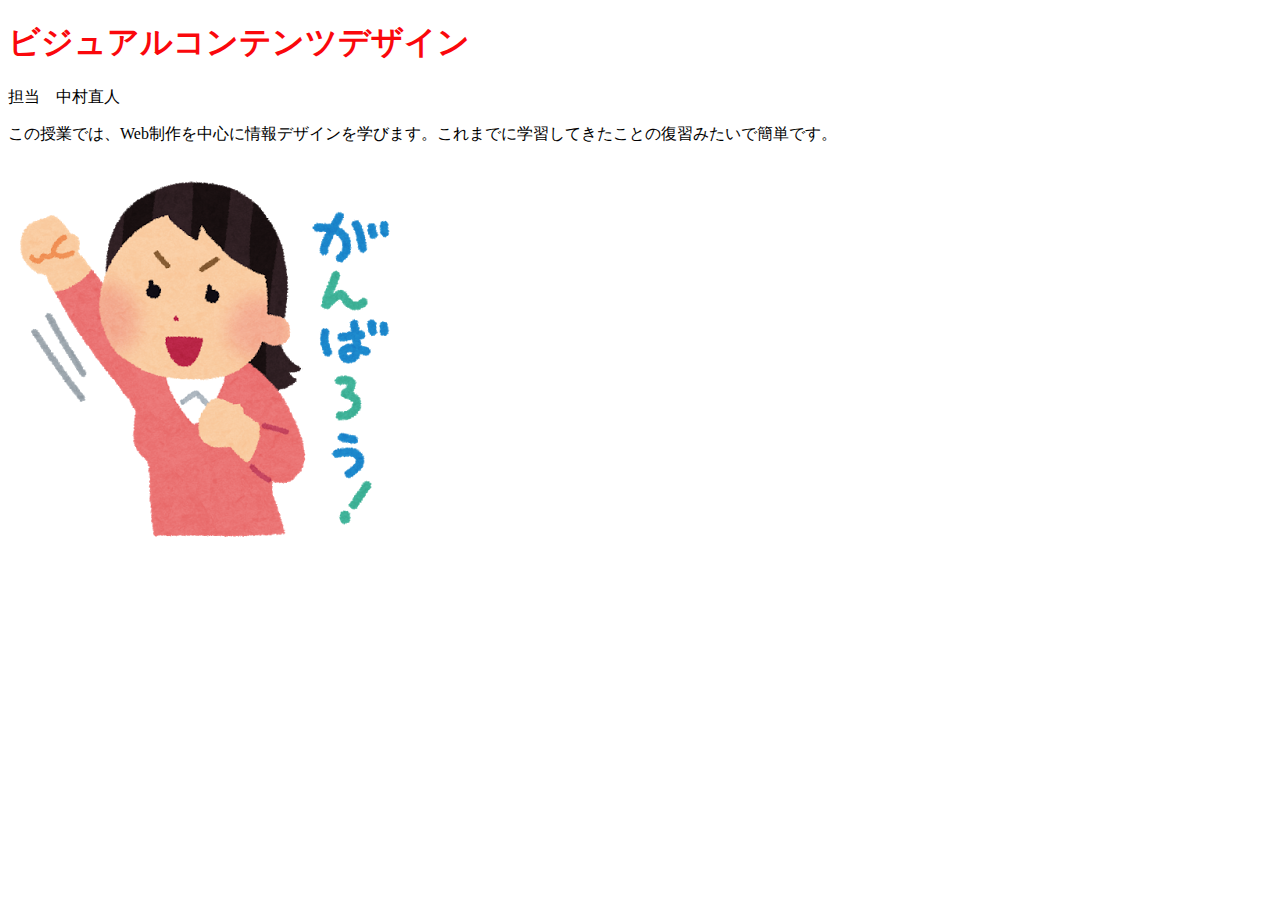
<file: Web/HTML.html>
<!doctype html>
<html>
<head>
<meta charset="utf-8">
<title>課題１</title>
<link href="sample1.css" rel="stylesheet" type="text/css">
</head>	

<body>
	<h1>ビジュアルコンテンツデザイン</h1>
	<p>担当　中村直人</p>
	<p>この授業では、Web制作を中心に情報デザインを学びます。これまでに学習してきたことの復習みたいで簡単です。</p>
	<IMG src="ganba.png">
</body>
</html>
</file>
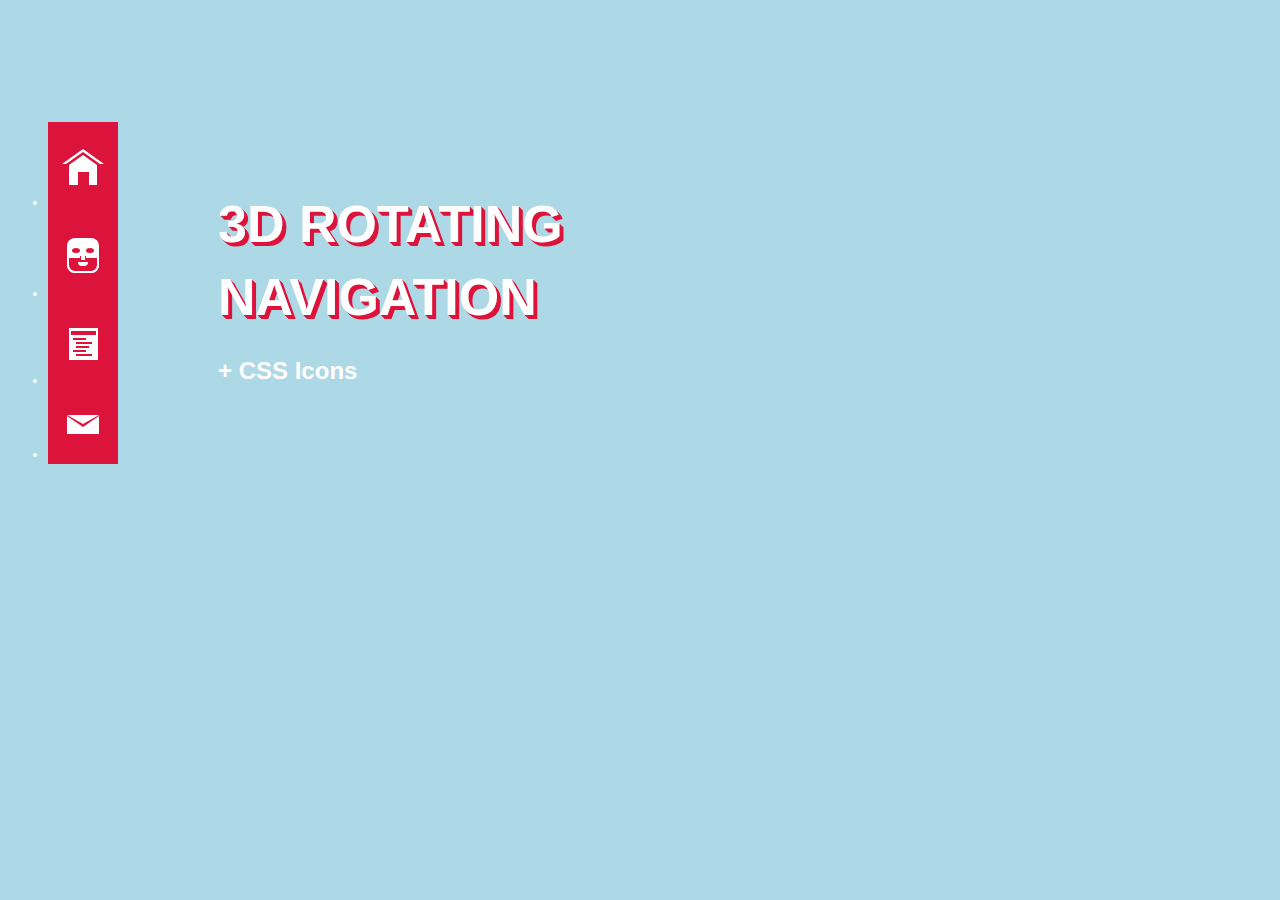
<file: Web/menu_test2.html>
<!doctype html>
<html>
<head>
<meta charset="utf-8">
<title>無題ドキュメント</title>
<link href="menu_test2.css" rel="stylesheet" type="text/css">
</head>

<body>
	
	<nav>
	  <ul>
		<li>
		  <div class="home-icon">
			<div class="roof">
			  <div class="roof-edge"></div>
			</div>
			<div class="front"></div>
		  </div>
		</li>
		<li>
		  <div class="about-icon">
			<div class="head">
			  <div class="eyes"></div>
			  <div class="beard"></div>
			</div>
		  </div>
		</li>
		<li>
		  <div class="work-icon">
			<div class="paper"></div>
			<div class="lines"></div>
			<div class="lines"></div>
			<div class="lines"></div>
		  </div>
		</li>
		<li>
		  <div class="mail-icon">
			<div class="mail-base">
			  <div class="mail-top"></div>
			</div>
		  </div>
		</li>
	  </ul>
	</nav>

	<section>
	  <h1>3d rotating navigation</h1>
	  <h2>+ CSS Icons</h2>
	</section>
	
</body>
</html>
</file>
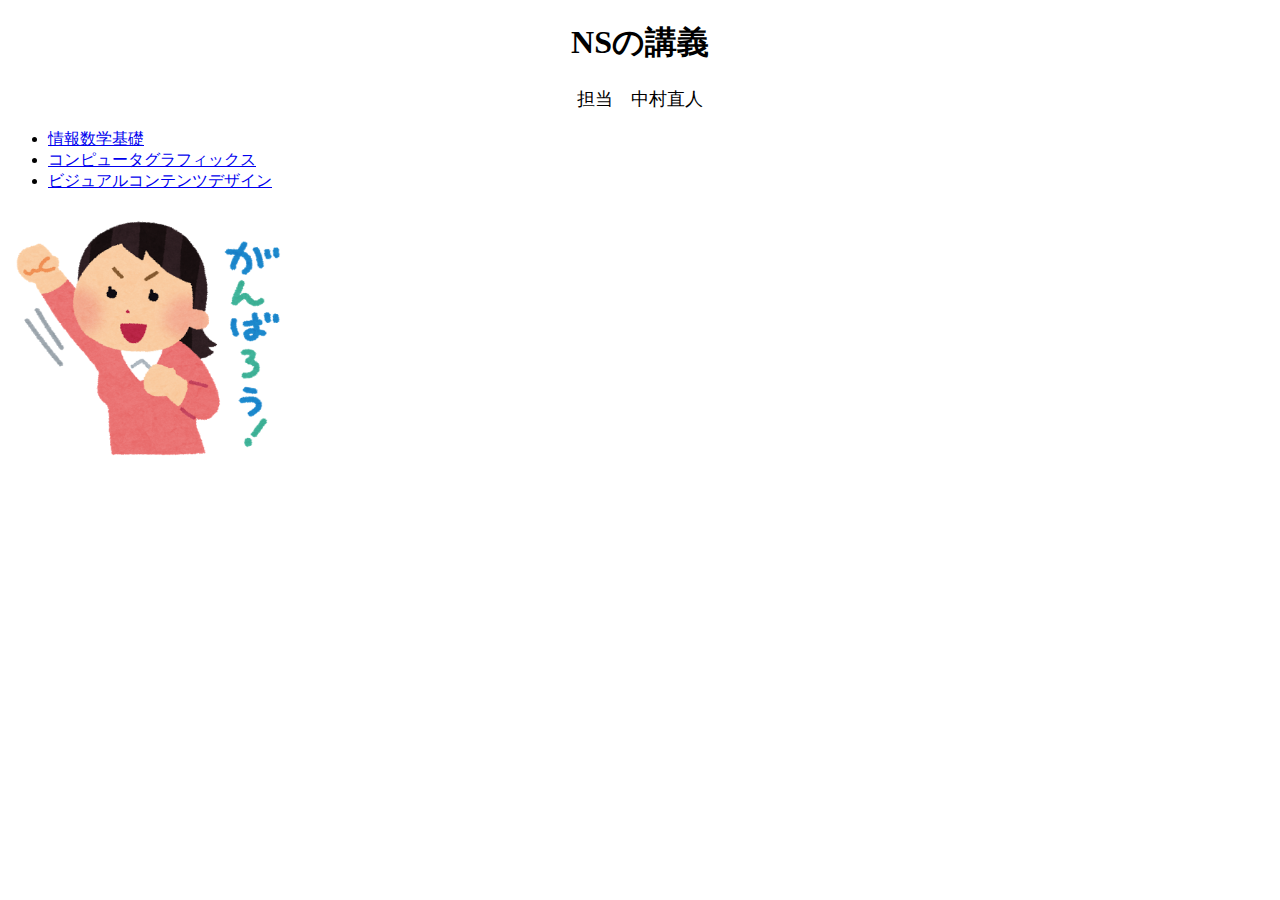
<file: Web/sample-1.html>
<!doctype html>
<html>
<head>
<meta charset="utf-8">
<title>sample-1</title>
<link href="sample4.css" rel="stylesheet" type="text/css">
</head>

<body>
<h1>NSの講義</h1>
<p>担当　中村直人</p>
<ul>
  <li><a href="sample-4.html">情報数学基礎</a></li>
  <li><a href="sample-3.html">コンピュータグラフィックス</a></li>
  <li><a href="sample-2.html">ビジュアルコンテンツデザイン</a></li>
</ul>
<img src="ganba.png" width="285" height="263" alt=""/>
</body>
</html>
</file>
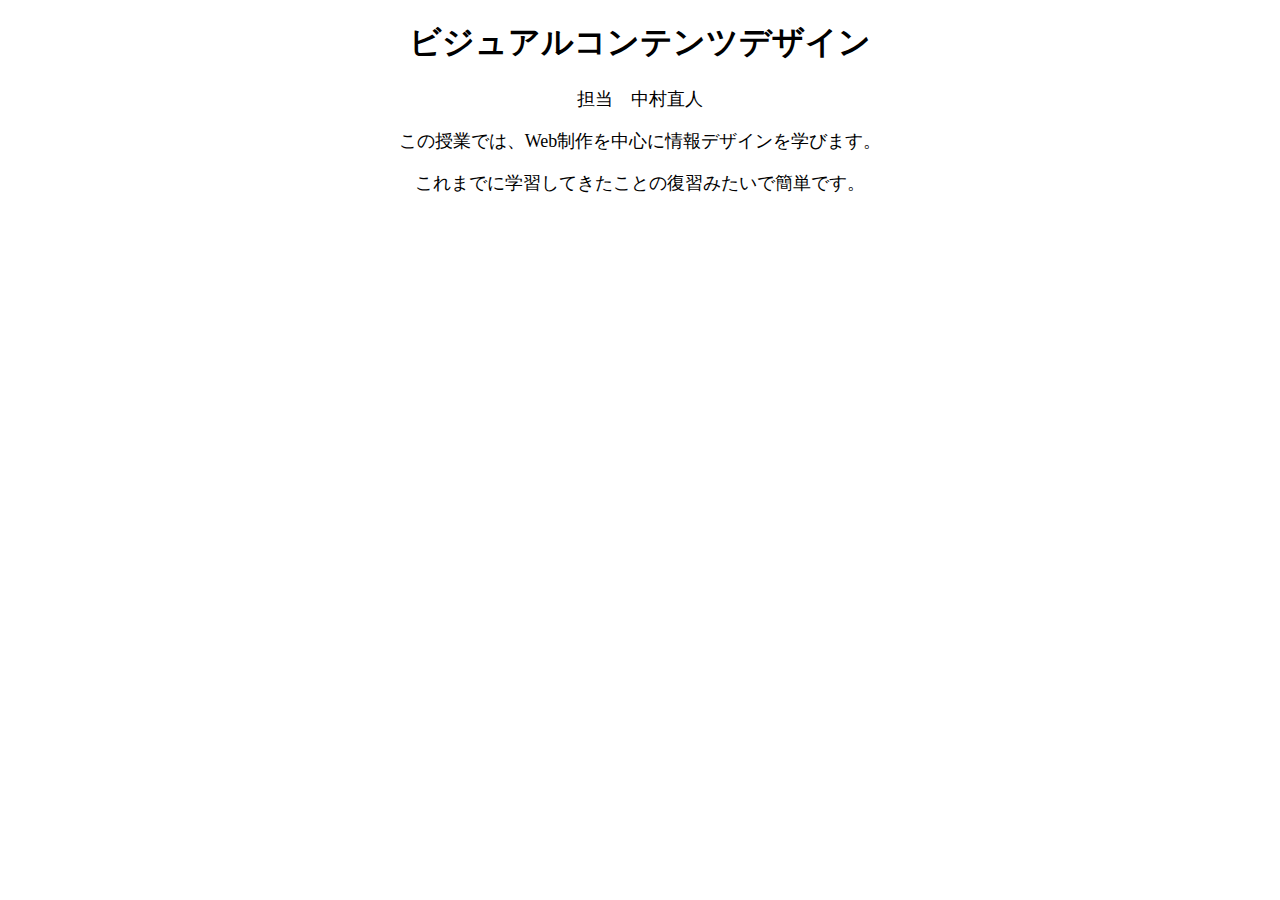
<file: Web/sample-2.html>
<!doctype html>
<html>
<head>
<meta charset="utf-8">
<title>sample-2</title>
<link href="sample4.css" rel="stylesheet" type="text/css">
</head>

<body>
	<h1>ビジュアルコンテンツデザイン</h1>
<p>担当　中村直人</p>
<p>この授業では、Web制作を中心に情報デザインを学びます。</p> 
<p>これまでに学習してきたことの復習みたいで簡単です。</p>
</body>
</html>
</file>
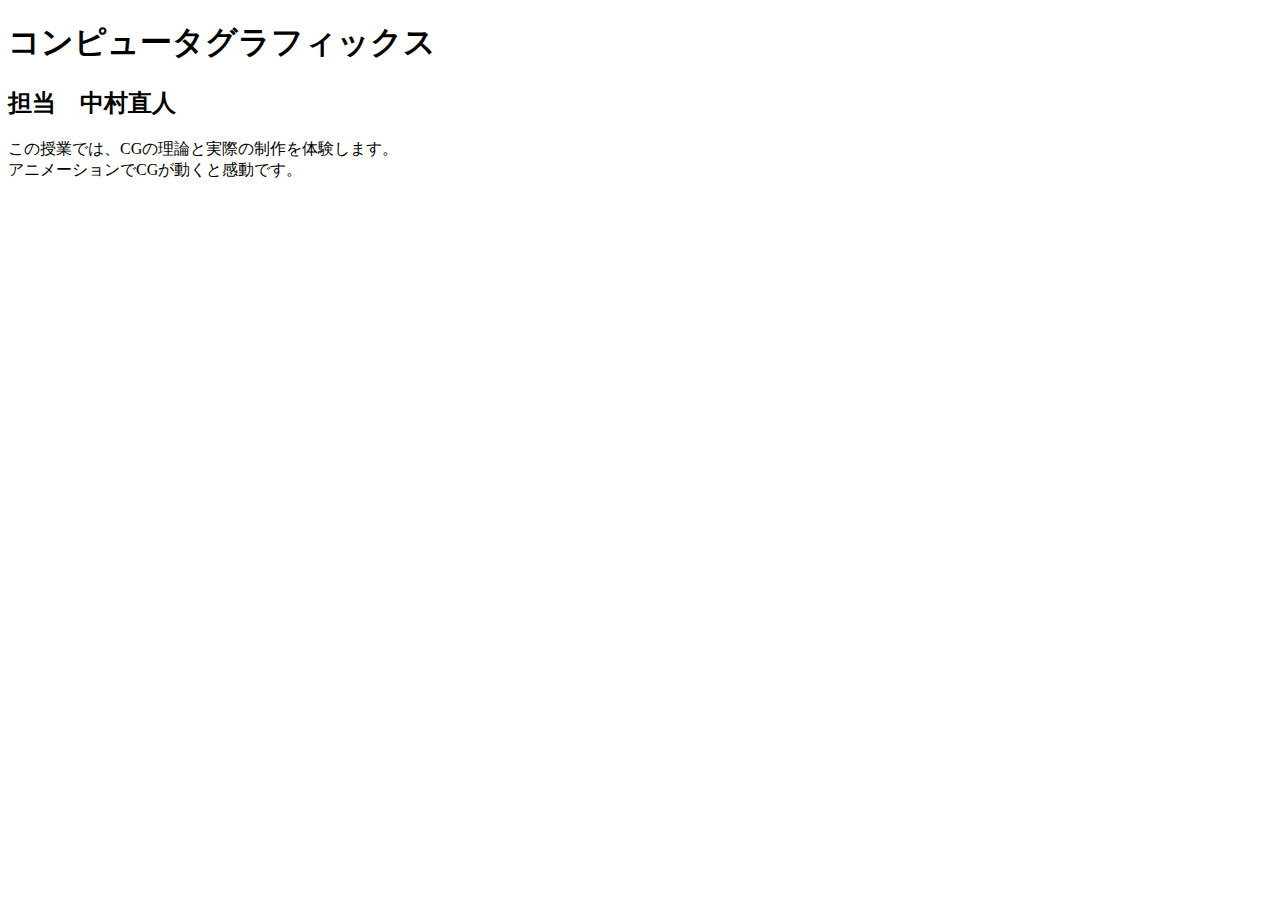
<file: Web/sample-3.html>
<!doctype html>
<html>
<head>
<meta charset="utf-8">
<title>sample-3</title>
</head>

<body>
<h1>コンピュータグラフィックス</h1>
<h2>担当　中村直人</h2>
<p>この授業では、CGの理論と実際の制作を体験します。<br>
アニメーションでCGが動くと感動です。</p>
<p></p>
</body>
</html>
</file>
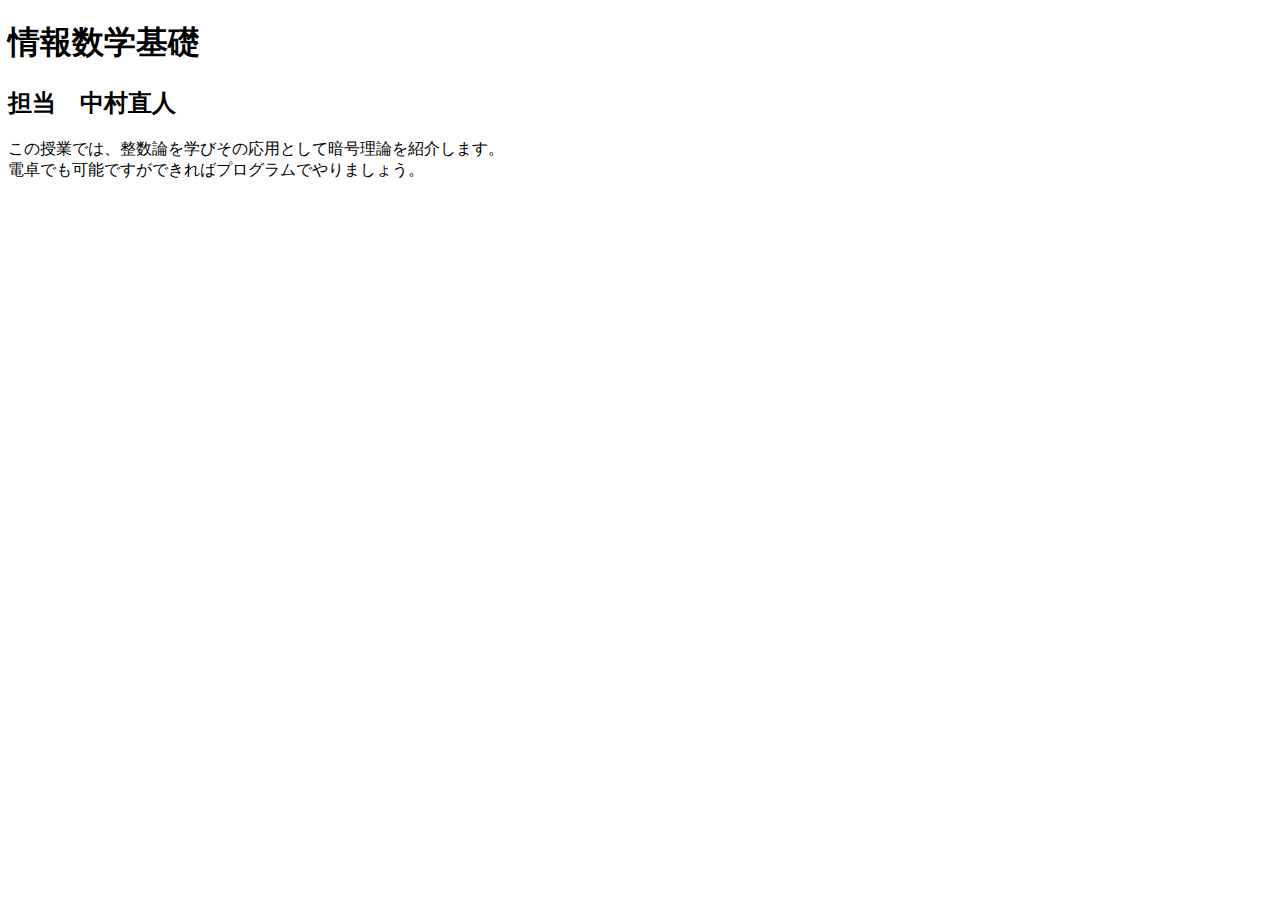
<file: Web/sample-4.html>
<!doctype html>
<html>
<head>
<meta charset="utf-8">
<title>sample-4</title>
</head>

<body>
<h1>情報数学基礎</h1>
<h2>担当　中村直人</h2>
<p>この授業では、整数論を学びその応用として暗号理論を紹介します。<br>
  電卓でも可能ですができればプログラムでやりましょう。<br>
</p>
</body>
</html>
</file>
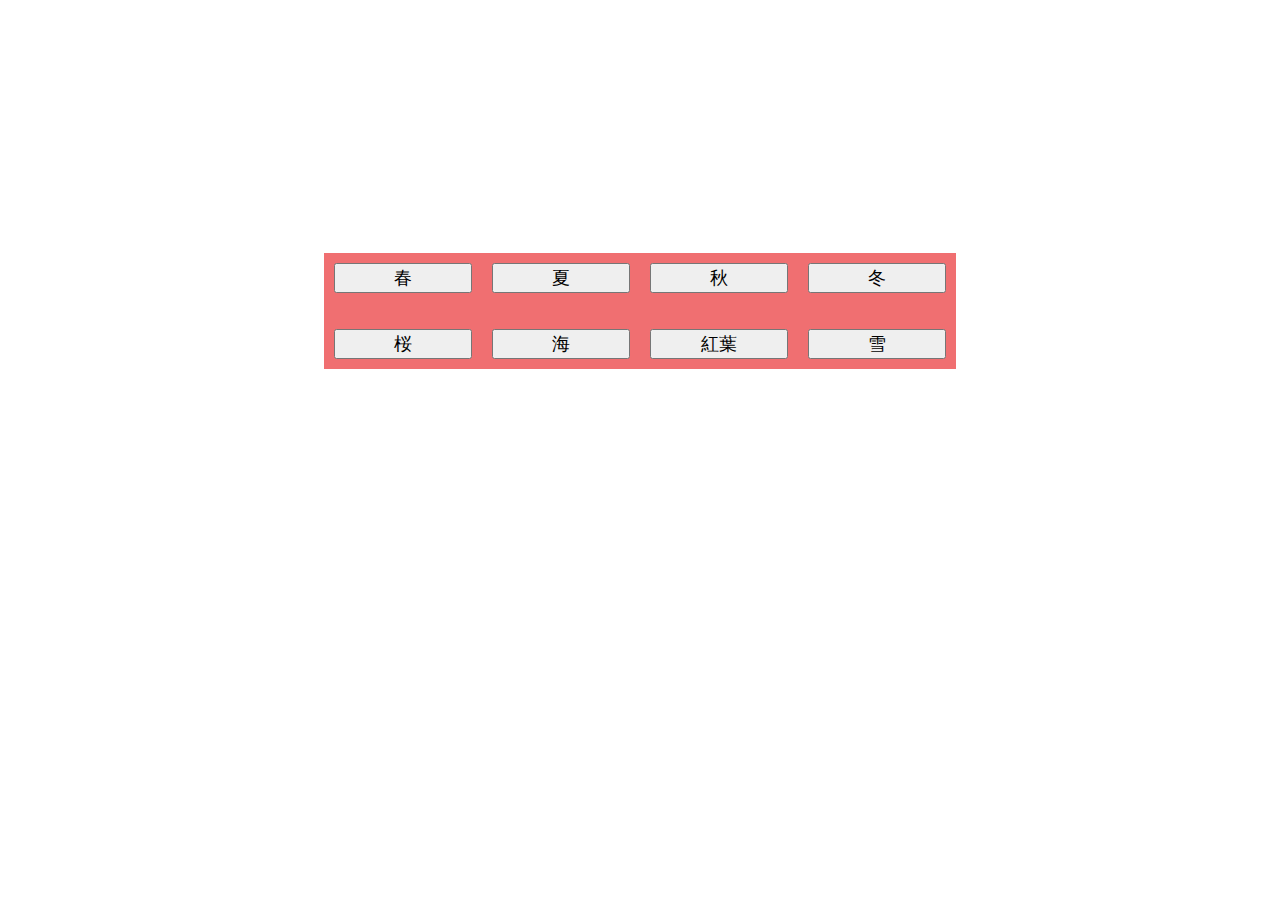
<file: Web_2/sample2.html>
<!doctype html>
<html>
<head>
<meta charset="utf-8">
<title>ホーム</title>
<link href="picture.css" rel="stylesheet" type="text/css">
</head>

<body>
	
<div class="bigbox">
		
	<ul class="bigbotan">
		<li><form action="sample1.php" method="get">

			<input type="submit" value="春" class="botan">
			<input type="hidden" name="word" value="春" >

		</form></li>
		
		<li><form action="sample3.php" method="get">

			<input type="submit" value="夏" class="botan">
			<input type="hidden" name="word" value="夏" >
			<input type="hidden" name="color" value="#00FFCB" >

		</form></li>
		
		<li><form action="sample1.php" method="get">

			<input type="submit" value="秋" class="botan">
			<input type="hidden" name="word" value="秋" >

		</form></li>
		
		<li><form action="sample1.php" method="get">
			
			<input type="submit" value="冬" class="botan">
			<input type="hidden" name="word" value="冬" >

		</form></li>
	</ul>

	
	<ul class="bigbotan">
		<li><form action="sample1.php" method="get">

			<input type="submit" value="桜" class="botan">
			<input type="hidden" name="word" value="桜" >

		</form></li>
		
		<li><form action="sample1.php" method="get">

			<input type="submit" value="海" class="botan">
			<input type="hidden" name="word" value="海" >

		</form></li>
		
		<li><form action="sample1.php" method="get">

			<input type="submit" value="紅葉" class="botan">
			<input type="hidden" name="word" value="紅葉" >

		</form></li>
		
		<li><form action="sample1.php" method="get">
			
			<input type="submit" value="雪" class="botan">
			<input type="hidden" name="word" value="雪" >

		</form></li>
	</ul>
	
	
	
	
</div>
	
	
	
	
	
	
	
	

	
	
	
</body>
</html>
</file>
<file: Web/sample1.css>
@charset "utf-8";
body ul li {
}
body h1 {
    color: #FA080C;
}
</file>
<file: Web/menu_test2.css>
@charset "utf-8";
*,*:before,*:after {
  box-sizing: border-box;
}

:after {
  content: "";
}

section {
  position: relative;
  left: 100px;
}

h1 { 
  margin:80px 0 10px 0;
  font-size: 52px;
  font-family: 'Montserrat', sans-serif;
  text-transform: uppercase;
  text-shadow: 1px 1px 0px #DC143C,
  2px 2px 0px #DC143C,
  3px 3px 0px #DC143C,
  4px 4px 0px #DC143C;
}

h2 {
  font-size: 24px;
}

body {
  padding: 100px 0;
  background: lightblue;
  color: white;
  max-width:640px;
  font-family: 'Montserrat', sans-serif;
  font-size: 14px;
  line-height:1.4;
  font-smoothing: anti-aliased;
}

nav {
  float: left;
  position: relative;
  top: 0;
  left: 0;
  background: transparent;
}

nav ul {
  text-align: center;
}

nav ul li {
  position: relative;
  width: 70px;
  cursor: pointer;
  background: crimson;
  text-transform: uppercase;
  transition:all .4s ease-out;
}

nav ul li:after {
  position: absolute;
  background: white;
  color: crimson;
  top:0;
  left: 70px;
  width: 70px; height: 100%;
  opacity:.5;
  transform: perspective(400px) rotateY(90deg);
  transform-origin: 0 100%;
  transition:all .4s ease-out;
}

nav ul li:nth-child(1):after { 
  content: "Home";
  line-height: 88px;
}
nav ul li:nth-child(2):after { 
  content: "About";
  line-height: 88px;
}
nav ul li:nth-child(3):after { 
  content: "Work";
  line-height: 85px;
}
nav ul li:nth-child(4):after { 
  content: "Say hi";
  line-height: 70px;
}

nav ul li:hover {
  transform: translateX(-70px);
}

nav ul li:hover:after {
  opacity: 1;
  transform: perspective(400px) rotateY(0deg) scale(1) ;
}


nav ul li > div {
  display: inline-block;
  padding: 25px 0;
  background: transparent;
}

nav ul li div { position: relative; }

.roof {
  width: 0;
  height: 0;
  top:2px;
  border-style: solid;
  border-width: 0 21px 15px 21px;
  border-color: transparent transparent #ffffff transparent;
}

.roof-edge {
  position: absolute;
  z-index: 20;
  left: -17px;
  top: 3px;
  width: 0;
  height: 0;
  border-style: solid;
  border-width: 0 17px 12px 17px;
  border-color: transparent transparent crimson transparent;
}
/*white triangle over red triangle*/
.roof-edge:after {
  position: absolute;
  left: -14.5px;
  top: 3px;
  width: 0;
  height: 0;
  border-style: solid;
  border-width: 0 14.5px 10px 14.5px;
  border-color: transparent transparent white transparent;
}

.front {
  position: relative;
  top: 3px;
  width: 28.5px;
  height: 20px;
  margin: 0 auto;
  background: white;
}
/*door*/
.front:after {
  position: absolute;
  background: crimson;
  width: 11px;
  height: 13px;
  bottom: 0;
  left:9px;
}

/*/// About me ////*/

.head {
  width: 32px;
  height: 35px;
  background: white;
  border-radius:8px;
}
/*mouth*/
.head:after {
  width: 4px;
  height: 10px;
  background: white;
  position: absolute;
  border-radius:4px 0 0 4px;
  top:21px;
  left: 14px;
  transform:rotate(270deg);
}

.eyes {
  width: 8px;
  height: 5px;
  border-radius: 50%;
  position: absolute;
  top: 10px;
  left: 5px;
  background: crimson;
}
/*right eye*/
.eyes:after {
  width: 8px;
  height: 5px;
  border-radius: 50%;
  position: absolute;
  top: 0;
  left: 14px;
  background: crimson;
}

.beard {
  width: 32px;
  height: 17px;
  background: crimson;
  border:2px solid white;
  position: absolute;
  bottom: 0;
  left: 0;
  border-radius:0 0 8px 8px;
}
/*nose*/
.beard:after {
  position: absolute;
  top:-2px;
  left: 11px;
  background: white;
  width:6px;
  height: 4px;
  border-left:1px solid crimson;
  border-right:1px solid crimson;
}

/*//work//*/

.paper {
  position: relative;
  height:32px;
  width: 29px;
  background: white;
  border:2px solid white;
}

/*window*/
.paper:after {
  position: absolute;
  top:1px;
  left: 0;
  width: 25px;
  height: 29px;
  background: white;
  border-top:4px solid crimson;
}

.lines {
  position: absolute;
  top: 36px;
  left: 5px;
  width: 11px;
  box-shadow: 0 0 0 1px crimson;
}

.lines:after {
  position: absolute;
  top: 4px;
  left: 3px;
  width: 14px;
  box-shadow: 0 0 0 1px crimson;
}

.lines:nth-child(2) {
  position: absolute;
  top: 44px;
  left: 8px;
  width: 11px;
}

.lines:nth-child(2):after {
  position: absolute;
  top: 4px;
  left: -3px;
  width: 11px;
}

.lines:nth-child(3) {
  position: absolute;
  top: 52px;
  left: 8px;
  width: 14px;
}

.lines:nth-child(3):after {
  display: none;
}

/*//mail //*/

.mail-base {
  position: relative;
  width: 32px;
  height: 18px;
  background: white;
}

.mail-top {
  position: absolute;
  z-index: 20;
  left: 0;
  top: 0;
  width: 0;
  height: 0;
  transform: rotate(180deg);
  border-style: solid;
  border-width: 0 16px 11px 16px;
  border-color: transparent transparent crimson transparent;
}

.mail-top:after {
  position: absolute;
  z-index: 20;
  left: -16px;
  top: 3px;
  width: 0;
  height: 0;
  border-style: solid;
  border-width: 0 16px 9px 16px;
  border-color: transparent transparent white transparent;
}
</file>
<file: Web/sample4.css>
@charset "utf-8";

body h1 {
    text-align: center;	
}
body p  {
    text-align: center;
    font-size: 18px;
}
</file>
<file: Web_2/picture.css>
@charset "utf-8";

.bigbox {
    width: 50%;
    background-color: #F06F71;
    text-align: center;
    margin-left: 25%;
    margin-right: 25%;
    margin-top: 20%;
}
.bigbotan {
	display:flex;
	list-style:none;
	text-align:center;
	padding:0;
	width:100%;
}

.bigbotan li {
	text-align:center;
	padding:10px;
	width:100%;
}
li form .botan {
	width: 100%;
    font-size: large;
}


img{
    border-top: 10px solid #B37D4D;
    border-right: 10px solid #B37D4D;
    border-bottom: 10px solid #D2AE7E;
    border-left: 10px solid #D2AE7E;
    box-shadow: inset 0 0 10px #000;
    display: inline-block;
    background-color: #FFFFFF;
    padding: 5px;
    margin-right: 10px;
/*    width: 80%;*/	
}

.box2{
    background-color: #FF78F5;
}
</file>
